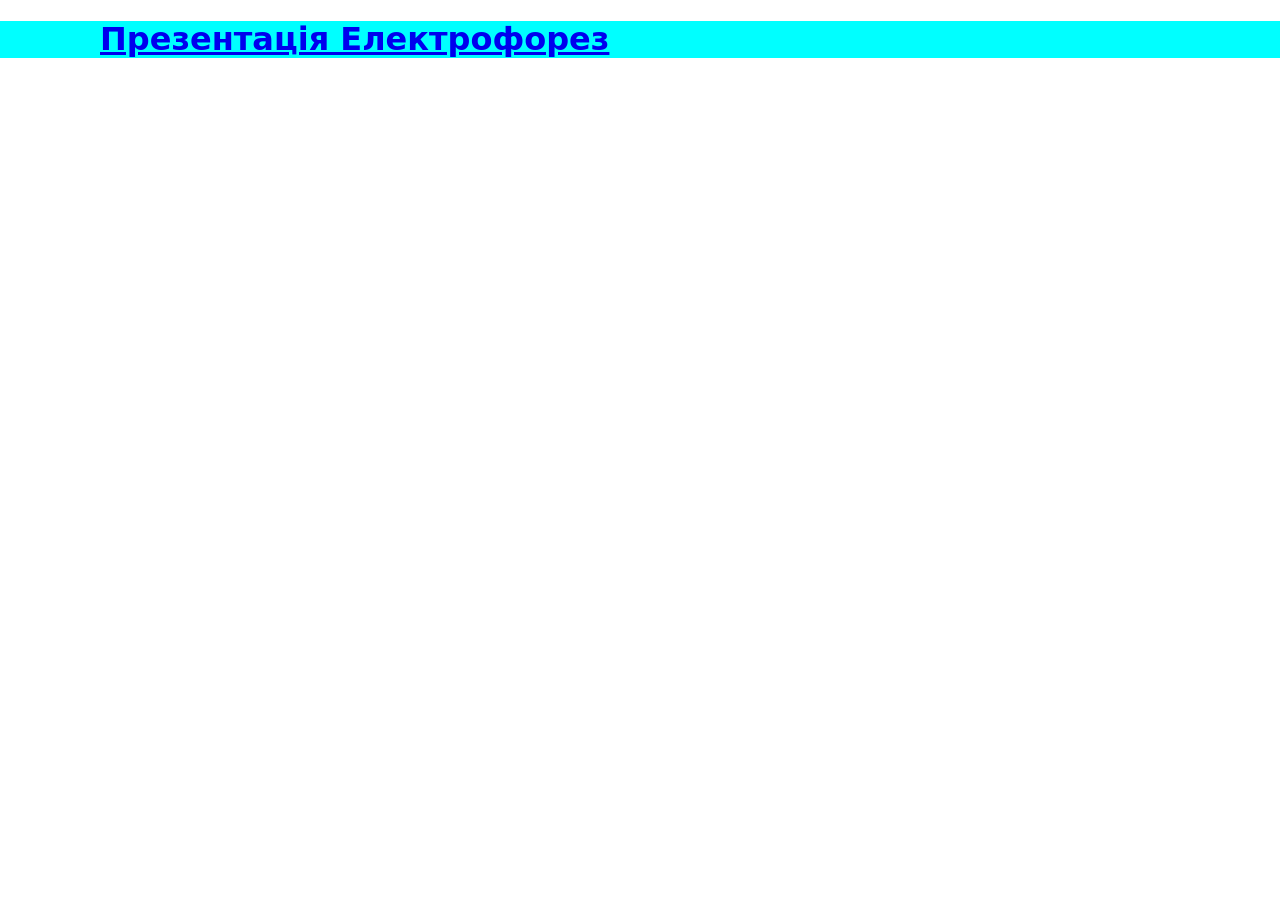
<file: index.html>
<!DOCTYPE html>
<html lang="en">
    <head>
        <meta charset="UTF-8">
        <meta http-equiv="X-UA-Compatible" content="IE=edge">
        <meta name="viewport" content="width=device-width, initial-scale=1.0">
        <title>Electroforez</title>
        <link
            href="https://fonts.googleapis.com/css2?family=Raleway:wght@700&family=Roboto:wght@400;500;700;900&display=swap"
            rel="stylesheet">
        <link rel="stylesheet" href="https://cdnjs.cloudflare.com/ajax/libs/modern-normalize/1.1.0/modern-normalize.min.css"
            integrity="sha512-wpPYUAdjBVSE4KJnH1VR1HeZfpl1ub8YT/NKx4PuQ5NmX2tKuGu6U/JRp5y+Y8XG2tV+wKQpNHVUX03MfMFn9Q=="
            crossorigin="anonymous" referrerpolicy="no-referrer" />
        <link rel="stylesheet" href="./css/styles.css" />
    </head>
<body>
    <div class="main">
        <a href="../Electroforez/pdf/electro.pdf"><h1>Презентація Електрофорез</h1></a>
    </div>
</body>
</html>
</file>
<file: css/styles.css>
h1{
    margin-left: 100px;}
    .main{
        background-color: aqua;
    }
</file>
<file: Electroforez/css/styles.css>
h1{
    margin-left: 100px;}
    .main{
        background-color: aqua;
    }
</file>
